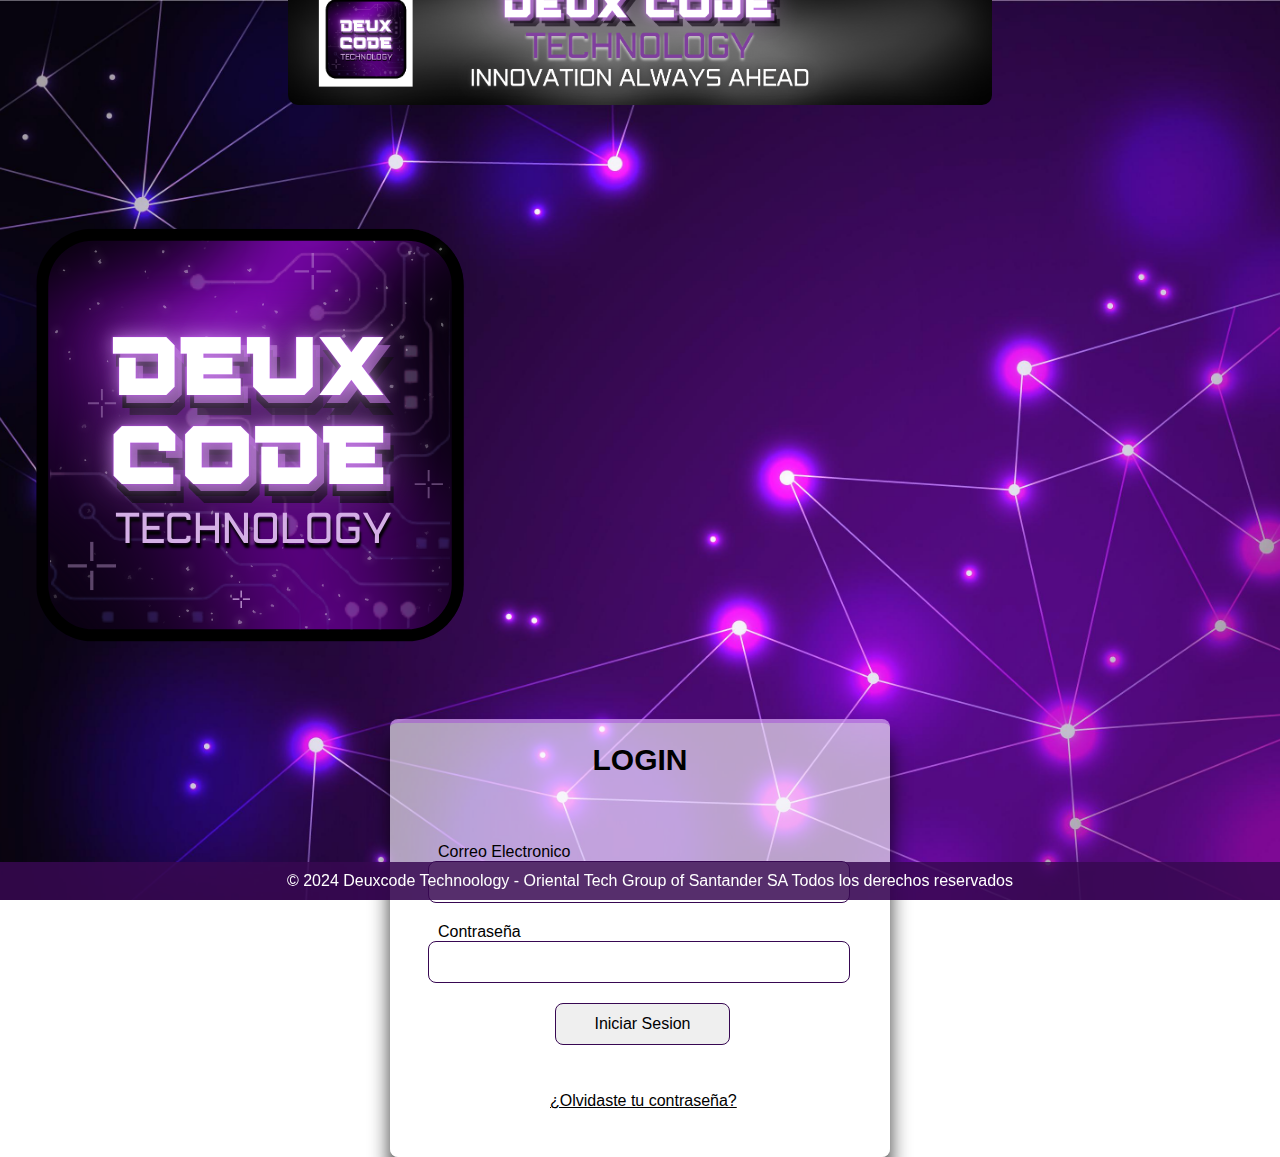
<file: index.html>
<!DOCTYPE html>
<html lang="en">
<head>
    <meta charset="UTF-8">
    <meta name="viewport" content="width=device-width, initial-scale=1.0">
    <title>DeuxCode login</title>
    <script src="codigo.js"></script>
    <link rel="stylesheet" href="login.css">
    <link rel="icon" href="icono.ico" type="image/x-icon">
    <img  class ="Imglogo" id="Imglogo" src="negro.png" alt="Logo Deuxcode Technology">
</head>
<head>
    <img class="logoprin" id="logoprin" src="logo.png" alt="Logo Deuxcode Technology">
</head>
<body>


    

    <section class="Ingreso" id = "loginForm">
        
    <h1>LOGIN</h1>
        <form action="" class="login">
            <label class= "Salida" for="correo">Correo Electronico</label><br>
            <input class="Controls" id="correo" type="text" placeholder=""><br>
            <label class= "Salida" for="contrasena">Contraseña</label><br>
            <input class="Controls" id="contrasena" type="password" placeholder=""><br>
            <input class="Button"  type="submit" value="Iniciar Sesion">

<div class="Ingresar">
    <p> <a href="#">¿Olvidaste tu contraseña?</a></p>
</div>


</form>
  </div>
    </section>
   
  <footer>
    <p>&copy; 2024 Deuxcode Technoology - Oriental Tech Group of Santander SA  Todos los derechos reservados</p>
</footer>



  </body>
</html>
</file>
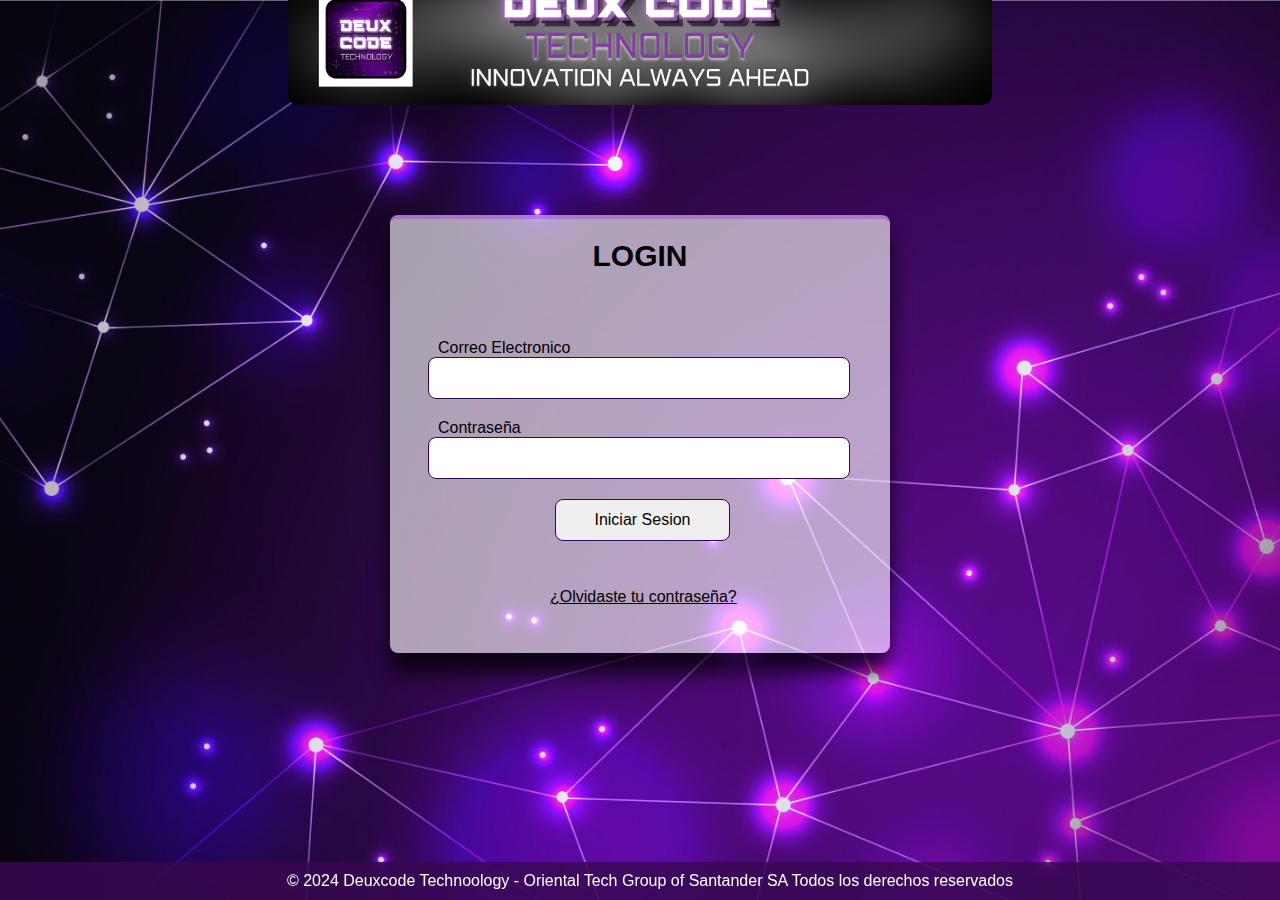
<file: index_LOGIN.html>
<!DOCTYPE html>
<html lang="en">
<head>
    <meta charset="UTF-8">
    <meta name="viewport" content="width=device-width, initial-scale=1.0">
    <title>DeuxCode login</title>
    <link rel="stylesheet" href="login.css">
    <link rel="icon" href="icono.ico" type="image/x-icon">
    <img  class ="Imglogo" id="Imglogo" src="negro.png" alt="Logo Deuxcode Technology">
</head>
<body>


    

    <section class="Ingreso" id = "loginForm">
        
    <h1>LOGIN</h1>
        <form action="" class="login">
            <label class= "Salida" for="correo">Correo Electronico</label><br>
            <input class="Controls" id="correo" type="text" placeholder=""><br>
            <label class= "Salida" for="contrasena">Contraseña</label><br>
            <input class="Controls" id="contrasena" type="password" placeholder=""><br>
            <input class="Button"  type="submit" value="Iniciar Sesion">

<div class="Ingresar">
    <p> <a href="#">¿Olvidaste tu contraseña?</a></p>
</div>


</form>
  </div>
    </section>
   
  <footer>
    <p>&copy; 2024 Deuxcode Technoology - Oriental Tech Group of Santander SA  Todos los derechos reservados</p>
</footer>

<script src="Login.js"></script>

  </body>
</html>
</file>
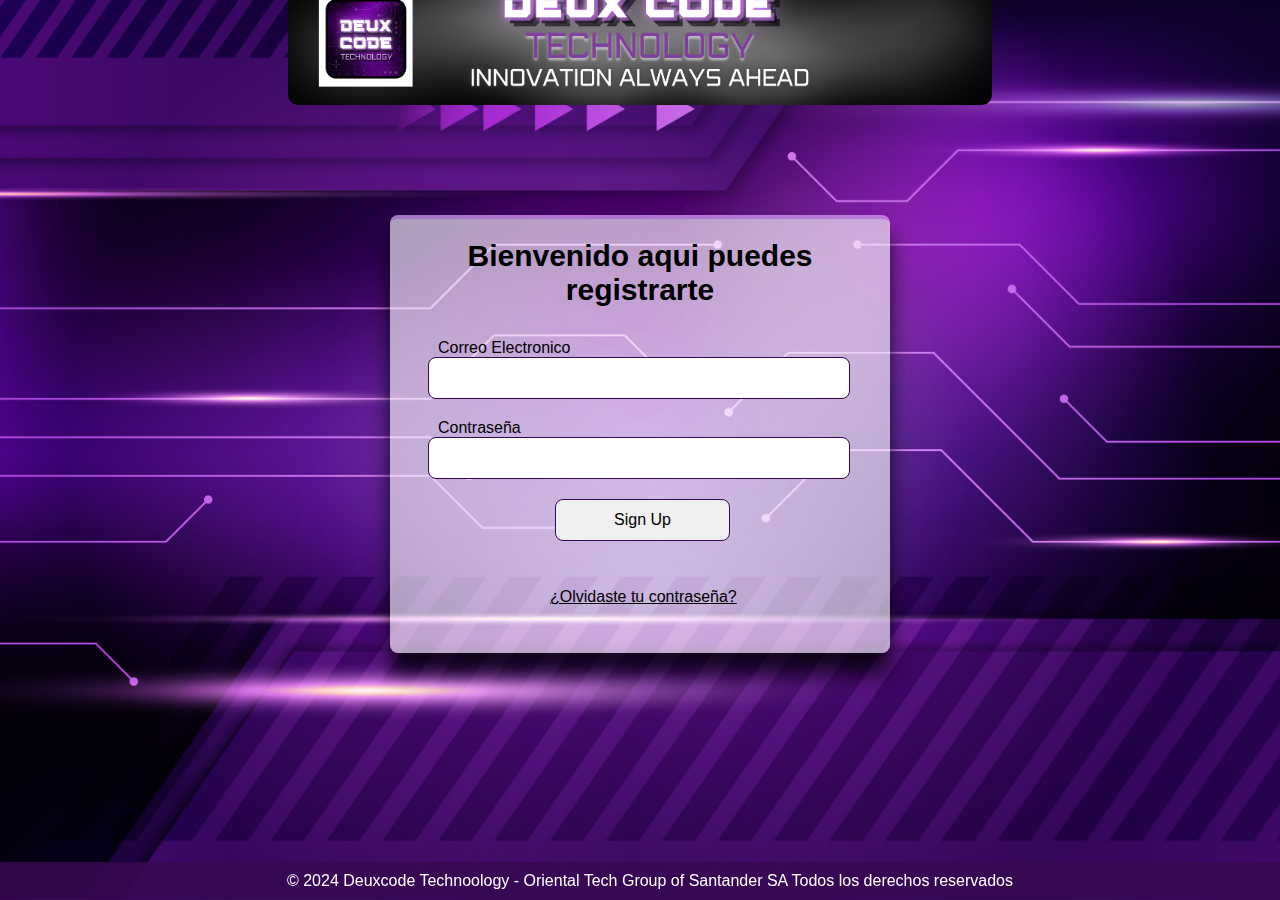
<file: index_REGISTER.html>
<!DOCTYPE html>
<html lang="en">
<head>
    <meta charset="UTF-8">
    <meta name="viewport" content="width=device-width, initial-scale=1.0">
    <title>DeuxCode Register</title>
    <link rel="stylesheet" href="register.css">
    <link rel="icon" href="icono.ico" type="image/x-icon">
    <img  class ="Imglogo" id="Imglogo" src="negro.png" alt="Logo Deuxcode Technology">
</head>
<body>


    

    <section class="Registro" id="Registro">
        
    <h1>Bienvenido aqui puedes registrarte</h1>
        <form action="" class="login">
            <label class= "Salida" for="correo">Correo Electronico</label><br>
            <input class="Controls" id="correo" type="text" placeholder=""><br>
            <label class= "Salida" for="contrasena">Contraseña</label><br>
            <input class="Controls" id="contrasena" type="password" placeholder=""><br>
            <input class="Button"  type="submit" value="Sign Up">
          
            <div class="Recuperar">
                <p> <a href="#">¿Olvidaste tu contraseña?</a></p>
            </div>
                 

          </form>
        </div>
     </section>

     <footer>
        <p>&copy; 2024 Deuxcode Technoology - Oriental Tech Group of Santander SA  Todos los derechos reservados</p>
    </footer>

   <script src="Register.js"></script>
</body>
</html>
</file>
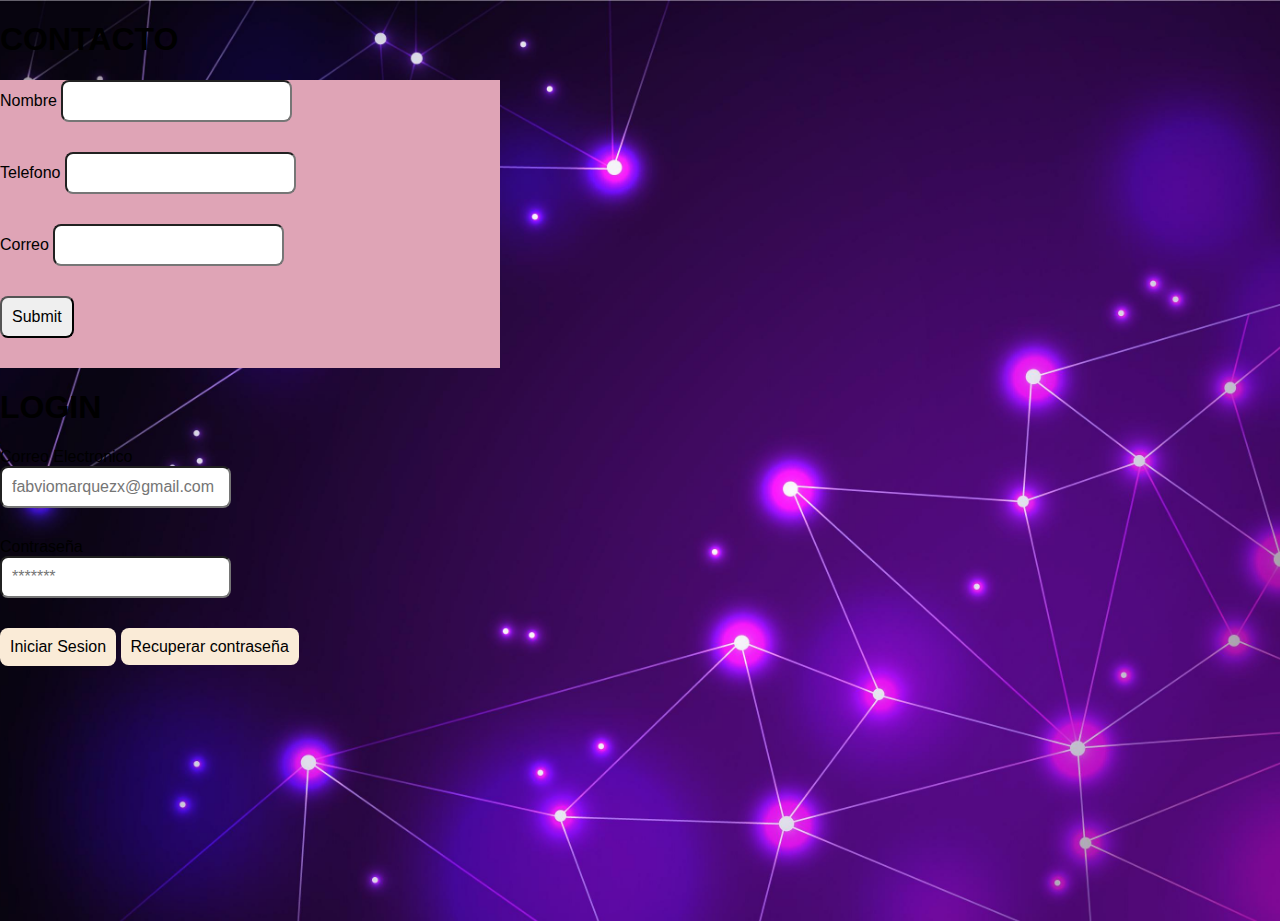
<file: login.html>
<!DOCTYPE html>
<html lang="en">
<head>
    <meta charset="UTF-8">
    <meta name="viewport" content="width=device-width, initial-scale=1.0">
    <title>Formularios</title>
    <link rel="stylesheet" href="login.css">
</head>
<body>

    <h1>CONTACTO</h1>
    <form class="contacto">
        <label for="id">Nombre</label>
        <input id="nombre" type="text"><br>

        <label for="telefono">Telefono</label>
        <input id="telefono" type="text"><br>

        <label id="correo">Correo</label>
        <input id="correo" type="text"><br>

        <input type="submit">
    </form>

    <h1>LOGIN</h1>

    <div class="registro">
        
        <form action="" class="login">
            <label for="correo2">Correo Electronico</label><br>
            <input id="correo2" type="email" placeholder="fabviomarquezx@gmail.com"><br>

            <label for="contrasena">Contraseña</label><br>
            <input id="contrasena" type="password" placeholder="*******"><br>

            <input class="recuperar"  type="submit" value="Iniciar Sesion">

            <a class="recuperar"  href="/recuperar-contrasena">Recuperar contraseña</a>

        </form>
    
    </div>

</body>
</html>
</file>
<file: login.css>
body {
background-image: url('fondo.jpg');
background-size: cover; /* O 'contain', según lo que necesites */
background-position: center;
background-repeat: no-repeat;
margin: 0; /* Elimina margen por defecto */
height: 100vh; /* Asegura que el fondo cubra toda la ventana */
}
.Imglogo{
    margin: 0;
    width: 55%; /* Ajusta el tamaño si lo deseas */
    display: block; margin: 0 auto;
    border-radius: 10px; /* Esquinas redondeadas */
    box-shadow: 3 20px 20px rgba(0, 0, 0, 0.781); /* Sombra */
    transform: translateY(-80px);
}


.Ingreso {
    display: flex;
    margin: auto;
    transform: translateY(30px);
    background-color: rgba(255, 255, 255, 0.623); 
    width: 500px;
    flex-direction: column; /* Opcional: si quieres que los inputs se apilen verticalmente */
    padding-top: 20px;
    border-radius: 8px; /* Esquinas redondeadas */
    box-shadow: 0 20px 20px rgba(0, 0, 0, 0.781); /* Sombra */
    border-top: 4px solid #9f37db65
}
.Ingreso h1 {
    position: relative; /* Permite el desplazamiento */
    margin: 0;
    text-align: center;
    margin-top: 40px;
    height: 30px;
    top: -40px; /* Ajusta este valor según necesites */
    margin-bottom: 30px;
   /* border-bottom: 1px solid #ffffffa6 ; *//*coloca una linea bajo el titulo y de un color solido*/
    font-size: 30px;
    
}

.Controls{
    width: 80%;
    border: 1px solid #370852;
    margin-bottom: 20px;
    padding: 11px 10px;
    margin-left: 38px;
    
}
.Salida{
    width: 80%;
   
    margin-bottom: 20px;
    padding: 11px 10px;
    margin-left: 38px;
    
}

.Button{
    width: 35%;
    border: 1px solid #370852;
    margin-bottom: 20px;
    padding: 11px 10px;
    margin-left: 165px;
    
}
.Button:hover {
    background-color: #71138de1; /* Color al pasar el ratón */
}


.Ingresar{
    margin-bottom: 20px;
    padding: 11px 10px;
    margin-left: 150px;
     /*background-color: #71138de1; /* Color al pasar el ratón */
}
.Ingresar a{
    color: #000000;
 }
 .Ingresar:hover a {
    color: #8611ca; /* Color del enlace al pasar el mouse */
}



input {
    margin-bottom: 30px;
    padding: 10px;
    border-radius: 8px;
    font-size: medium;
    
}

* {
    font-family: Arial, Helvetica, sans-serif;
}

.contacto {
    background-color: rgb(223, 164, 182);
    width: 500px;
}

.recuperar {
    text-decoration: none;
    color: black;
    background-color: antiquewhite;
    padding: 10px;
    border-radius: 8px;
    border: 2px black;
    cursor: pointer;
}
footer {
    background-color: #370852d8;
    color: #fff;
    text-align: center;
    padding: 10px;
    width: 100%;
    position: fixed;
    bottom: 0;
  
}
footer p {
    margin: 0;
}
</file>
<file: register.css>
body {
    background-image: url('fondo1.jpg');
    background-size: cover; /* O 'contain', según lo que necesites */
    background-position: center;
    background-repeat: no-repeat;
    margin: 0; /* Elimina margen por defecto */
    height: 100vh; /* Asegura que el fondo cubra toda la ventana */
    }
    .Imglogo{
        margin: 0;
        width: 55%; /* Ajusta el tamaño si lo deseas */
        display: block; margin: 0 auto;
        border-radius: 10px; /* Esquinas redondeadas */
        box-shadow: 3 10px 10px rgba(0, 0, 0, 0.781); /* Sombra */
        transform: translateY(-80px);
    }
   
    .Registro {
        display: flex;
        margin: auto;
        transform: translateY(30px);
        background-color: rgba(255, 255, 255, 0.623); 
        width: 500px;
        flex-direction: column; /* Opcional: si quieres que los inputs se apilen verticalmente */
        padding-top: 20px;
        border-radius: 8px; /* Esquinas redondeadas */
        box-shadow: 0 20px 20px rgba(0, 0, 0, 0.781); /* Sombra */
        border-top: 4px solid #9f37db65
    }
    .Registro h1 {
        position: relative; /* Permite el desplazamiento */
        margin: 0;
        text-align: center;
        margin-top: 40px;
        height: 30px;
        top: -40px; /* Ajusta este valor según necesites */
        margin-bottom: 30px;
       /* border-bottom: 1px solid #ffffffa6 ; *//*coloca una linea bajo el titulo y de un color solido*/
        font-size: 30px;
        
    }
    
    .Controls{
        width: 80%;
        border: 1px solid #370852;
        margin-bottom: 20px;
        padding: 11px 10px;
        margin-left: 38px;
        
    }
    .Salida{
        width: 80%;
       
        margin-bottom: 20px;
        padding: 11px 10px;
        margin-left: 38px;
        
    }
    
    .Button{
        width: 35%;
        border: 1px solid #370852;
        margin-bottom: 20px;
        padding: 11px 10px;
        margin-left: 165px;
        
    }
    .Button:hover {
        background-color: #71138de1; /* Color al pasar el ratón */
    }
    
    
    .Recuperar{
        margin-bottom: 20px;
        padding: 11px 10px;
        margin-left: 150px;
         /*background-color: #71138de1; /* Color al pasar el ratón */
    }
    .Recuperar a{
        color: #000000;
     }
     .Recuperar:hover a {
        color: #8611ca; /* Color del enlace al pasar el mouse */
    }
    
    
    
    input {
        margin-bottom: 30px;
        padding: 10px;
        border-radius: 8px;
        font-size: medium;
        
    }
    
    * {
        font-family: Arial, Helvetica, sans-serif;
    }
    
    .contacto {
        background-color: rgb(223, 164, 182);
        width: 500px;
    }
    
    .recuperar {
        text-decoration: none;
        color: black;
        background-color: antiquewhite;
        padding: 10px;
        border-radius: 8px;
        border: 2px black;
        cursor: pointer;
    }
    footer {
        background-color: #370852d8;
        color: #fff;
        text-align: center;
        padding: 10px;
        width: 100%;
        position: fixed;
        bottom: 0;
      
    }
    footer p {
        margin: 0;
    }
</file>
